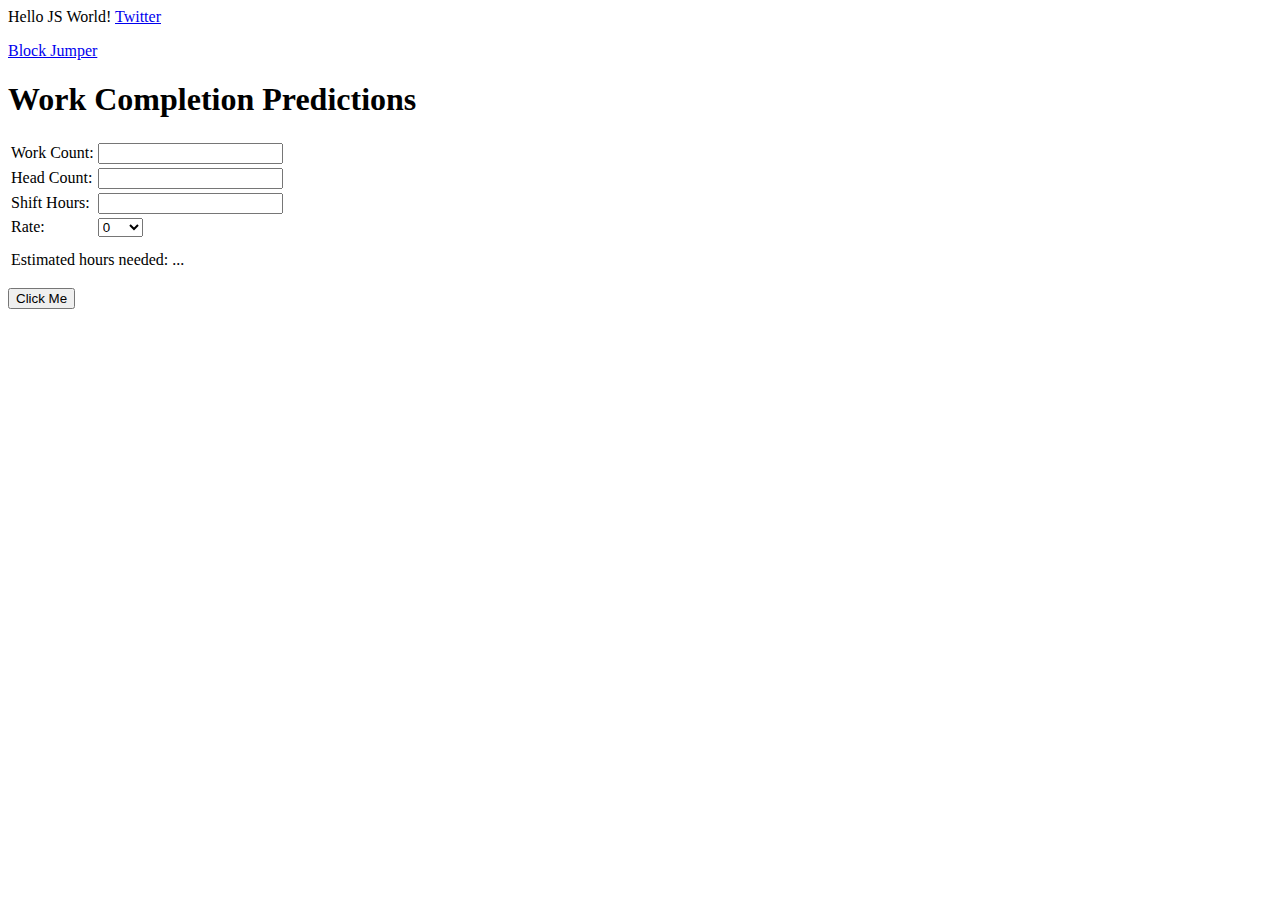
<file: index.html>
<html>


  <p id="demo"> Hello. Welcome to my page. </p>
  <p id="game1">Game</p>

  <p>
	<h1>Work Completion Predictions</h1>
  </p>
  <table>
   <tr> <! –– row 1 ––>
    <td>
     <label for="workCount">Work Count: </label>
    </td>
    <td style="width:100px">
     <input type = "number" id="workCount" />
    </td>
   </tr> <! –– row 1 ––>

   <tr> <! –– row 2 ––>
    <td>
     <label for="headCount">Head Count: </label>
    </td>
    <td>
     <input type = "number" id="headCount" />
    </td>
   </tr> <! –– row 2 ––>

   <tr> <! –– row 3 ––>
    <td>
     <label for="hours">Shift Hours: </label>
    </td>
    <td>
     <input type = "number" id="hours" />
    </td>
   </tr> <! –– row 3 ––>

   <tr> <! –– row 4 ––>
    <td>
      <label for="rate">Rate: </label>
    </td>
    <td id="rateDropdown">
    </td>
    <td>
    </td>
    <td>
    </td>
    <td>
    </td>
    <td>
    </td>

   </tr> <! –– row 4 ––>

   <tr> <! –– row 5 ––>
    <td>
    </td>
    <td>
    </td>
    <td>
    </td>
    <td>
    </td>
    <td>
    </td>
    <td>
    </td>

   </tr> <! –– row 5 ––>
   <tr> <! –– row 6 ––>
    <td>
    </td>
    <td>
    </td>
    <td>
    </td>
    <td>
    </td>
    <td>
    </td>
    <td>
    </td>

   </tr> <! –– row 6 ––>
  </table>

 <table>
   <tr> <! –– row 7 ––>
    <td>
     <label for="answer">Estimated hours needed:</label>
    </td>
    <td id="answer">
     ...
    </td>
   </tr> <! –– row 7 ––>
 </table>





  <p><input type = "button" onclick = "Hello();" name = "ok" value = "Click Me" /></p>

     <script>

     function MakeNumberDropdown(elementID, min, max){
         var htmlCode = '<select name="'+elementID+'" id="'+elementID+'">';
		     for (let i = min; i <= max; i++)
         {
           htmlCode += '<option value='+ i +'>'+ i +'</option>';
         }
         htmlCode += '</select>';
         return htmlCode;
     }

    document.getElementById("demo").innerHTML = 'Hello JS World! <a href="https://www.twitter.com/J_Koala_">Twitter</a>';
    document.getElementById("game1").innerHTML = '<a href="GAME 1/Testing.html">Block Jumper</a>'
    document.getElementById("rateDropdown").innerHTML = MakeNumberDropdown('rate',0,200);


    function Hello(){

     // alert("Hello, the answer is "+ first * second+" . "+ third);

     var workCount = Math.round(document.getElementById("workCount").value);
     var headCount = document.getElementById("headCount").value;
     var hours = document.getElementById("hours").value;
     var rate = document.getElementById('rate').value;
     var answer = Math.round(workCount/rate/headCount/hours*100)/100;

     document.getElementById("answer").innerHTML = workCount + " work count / " + rate + " rate / "+ headCount + " team members / " + hours + " hours = " + answer + " hours";
    }
  </script>

</html>
</file>
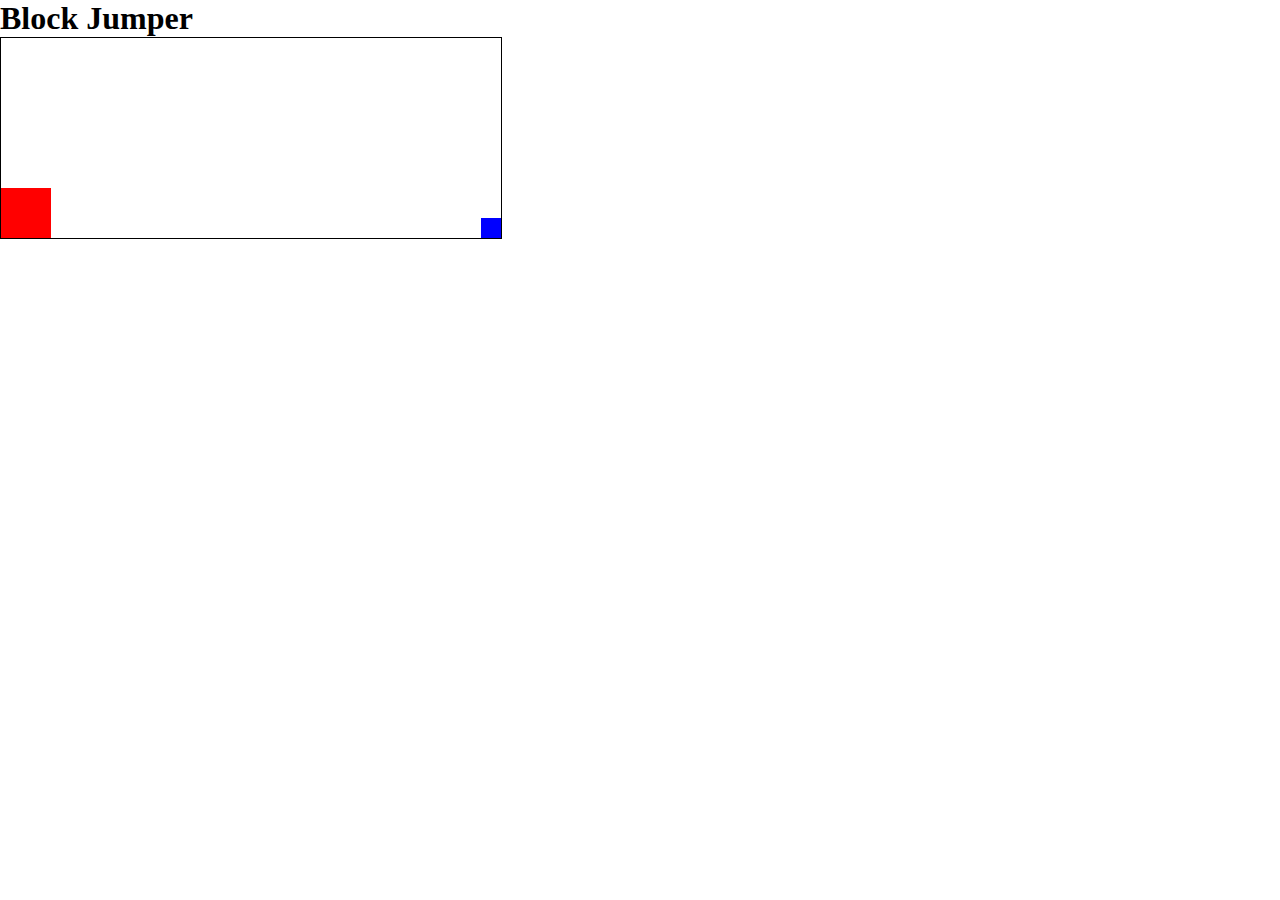
<file: GAME 1/Testing.html>
<!DOCTYPE html>
<html langs="en" onclick="jump()">

<head>
	<meta charset='utf-8'>
	<title> this is a test </title>

	<link rel = "stylesheet" href="Style.css">

	<script type="text/javascript">
		var d = new Date();
			var minutes = d.getUTCMinutes();
		
		if(minutes.length == 1){
			minutes = "0" + minutes;
		}
		alert("It is " + d.getHours() + ":" + minutes + ".\nAre you ready?");
	</script>
</head>

<body>

	<h1 id= "playerName"></h1>
	
	<div id= "game">
		<div id= "character"></div>
		<div id= "block"></div>
	</div>
	
	<div id= "debugArea">
		<p id= "debugText"></p>
		<p> </p>
	</div>

</body>
<script src = "Script.js"></Script>
</html>
</file>
<file: GAME 1/Style.css>
*{
	padding: 0;
	margin: 0;
}

#game{
	width: 500px;
	height: 200px;
	border: 1px solid black;
}

#character{
	width: 50px;
	height: 50px;
	background-color: red;
	position: relative;
	top: 150px;
}

#debugArea{
	background-color: black;
}

.animate{	
	animation: jump 700ms linear;
}

#debugText{
	color: #66ff00;
	background-color: black;
	font-weight: bolder;
	position: relative;
	left: 25px;
}

@keyframes jump{
	0%{top: 150px;}
	40%{top: 90px;}
	100%{top: 150px;}
}

#block{
	width: 20px;
	height: 20px;
	background-color: blue;
	position: relative;
	top: 130px;
	left: 480px;
	animation: block 1.5s infinite linear;
}

@keyframes block{
	0%{left:480 px;}
	100%{left:-40px}
}
</file>
